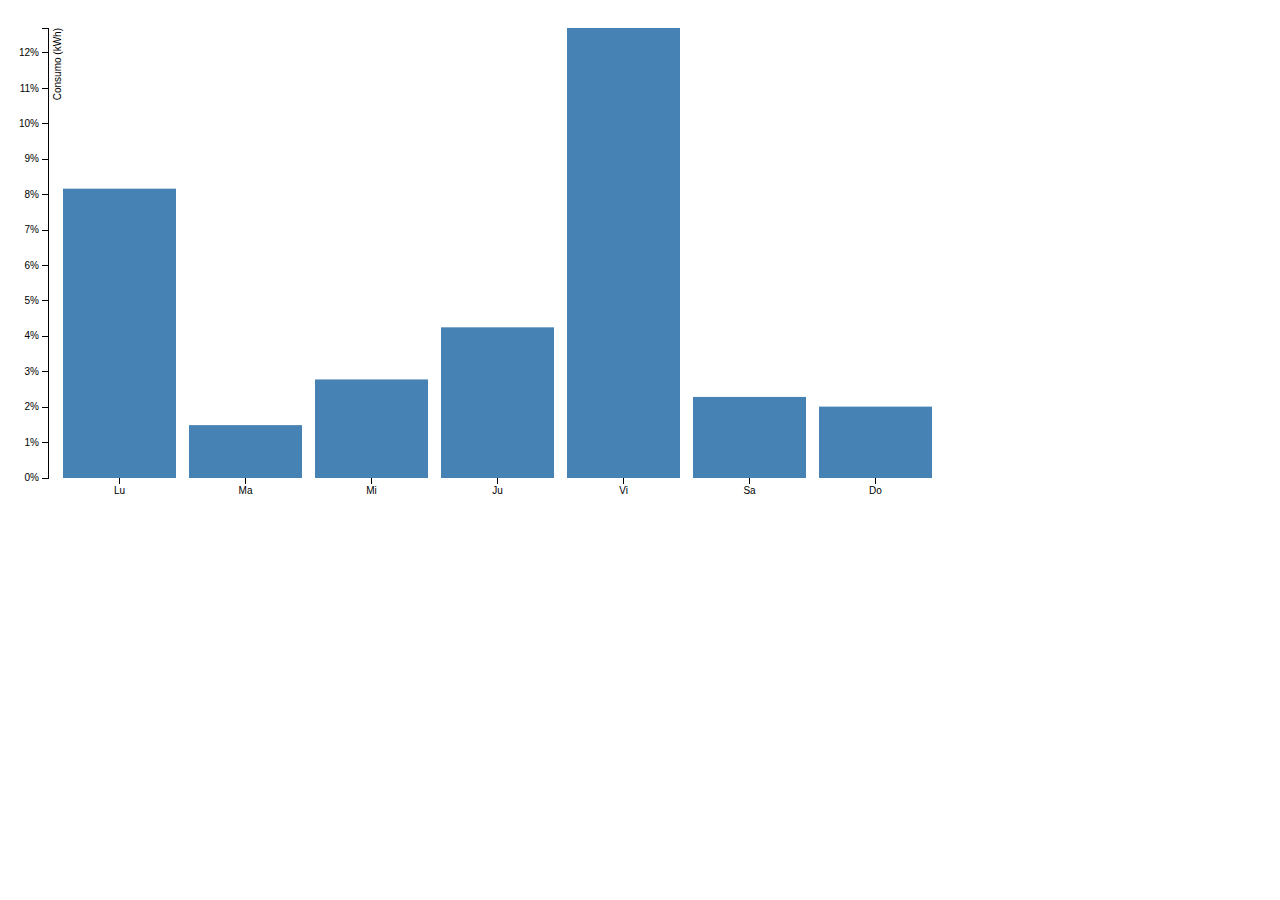
<file: web/static/barchart.html>
<!DOCTYPE html>
<meta charset="utf-8">
<style>

.bar {
  fill: steelblue;
}

.bar:hover {
  fill: brown;
}

.axis {
  font: 10px sans-serif;
}

.axis path,
.axis line {
  fill: none;
  stroke: #000;
  shape-rendering: crispEdges;
}

.x.axis path {
  display: none;
}

</style>

<body>
<script src="d3.min.js"></script>
<script>

var margin = {top: 20, right: 20, bottom: 30, left: 40},
    width = 960 - margin.left - margin.right,
    height = 500 - margin.top - margin.bottom;

var x = d3.scale.ordinal()
    .rangeRoundBands([0, width], .1);

var y = d3.scale.linear()
    .range([height, 0]);

var xAxis = d3.svg.axis()
    .scale(x)
    .orient("bottom");

var yAxis = d3.svg.axis()
    .scale(y)
    .orient("left")
    .ticks(10, "%");

var svg = d3.select("body").append("svg")
    .attr("width", width + margin.left + margin.right)
    .attr("height", height + margin.top + margin.bottom)
  .append("g")
    .attr("transform", "translate(" + margin.left + "," + margin.top + ")");

d3.tsv("data.tsv", type, function(error, data) {
  if (error) throw error;

  x.domain(data.map(function(d) { return d.letter; }));
  y.domain([0, d3.max(data, function(d) { return d.frequency; })]);

  svg.append("g")
      .attr("class", "x axis")
      .attr("transform", "translate(0," + height + ")")
      .call(xAxis);

  svg.append("g")
      .attr("class", "y axis")
      .call(yAxis)
    .append("text")
      .attr("transform", "rotate(-90)")
      .attr("y", 6)
      .attr("dy", ".71em")
      .style("text-anchor", "end")
      .text("Consumo (kWh)");

  svg.selectAll(".bar")
      .data(data)
    .enter().append("rect")
      .attr("class", "bar")
      .attr("x", function(d) { return x(d.letter); })
      .attr("width", x.rangeBand())
      .attr("y", function(d) { return y(d.frequency); })
      .attr("height", function(d) { return height - y(d.frequency); });
});

function type(d) {
  d.frequency = +d.frequency;
  return d;
}

</script>
</file>
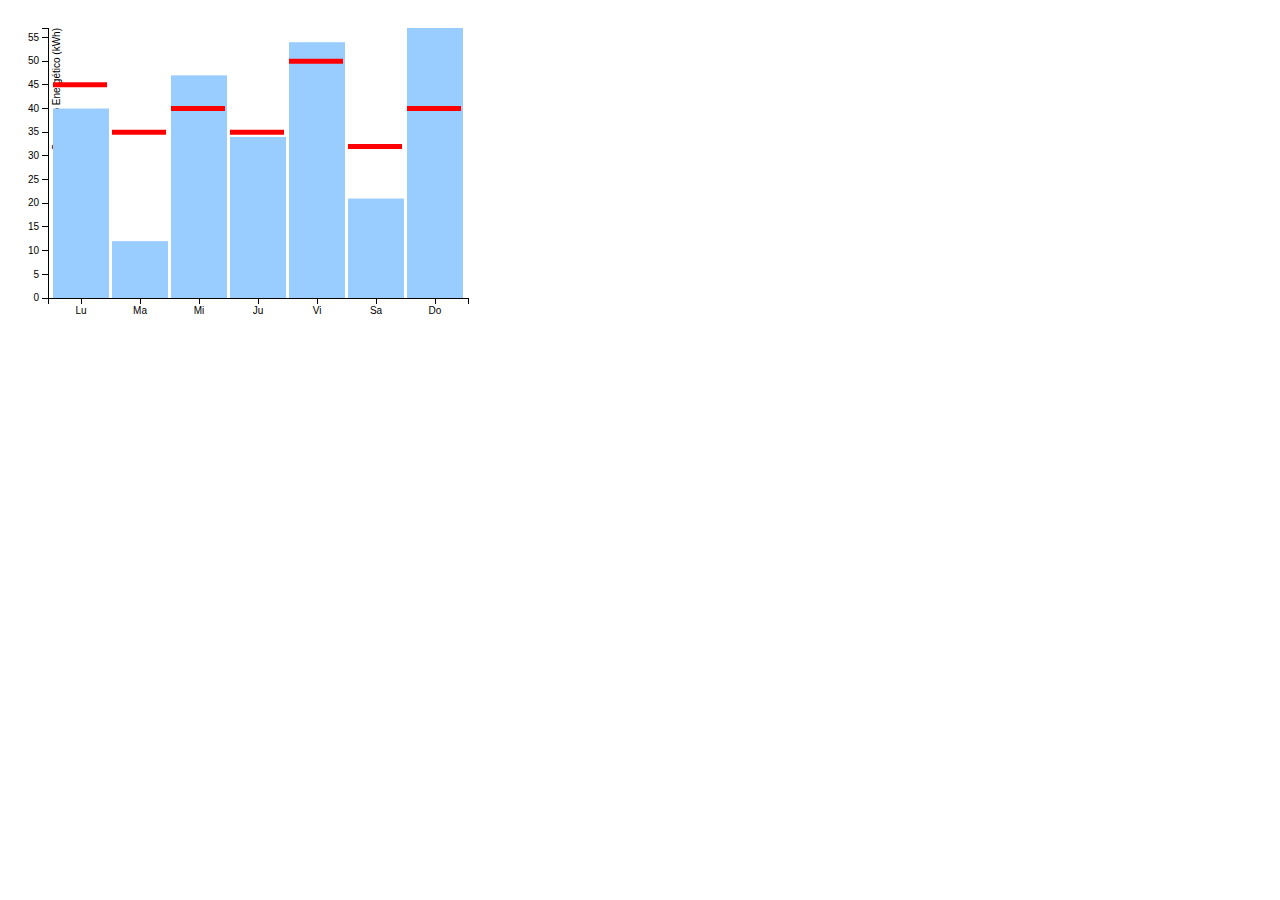
<file: web/static/barchart_json.html>
<!DOCTYPE html>
<meta charset="utf-8">

<head>
  <style>

  .bar{
    fill: #99ccff;
  }

  .bar:hover{
    fill: brown;
  }

  .axis {
    font: 10px sans-serif;
  }

  .axis path,
  .axis line {
    fill: none;
    stroke: #000;
    shape-rendering: crispEdges;
  }

  .dot { 
    stroke: #000; 
  }

    .lineline { 
    stroke: #ff0000;
    stroke-width: 5px; 
  }

  </style>
</head>

<body>
  
<script src="d3.min.js"></script>

<script>
// set the dimensions of the canvas
var margin = {top: 20, right: 20, bottom: 30, left: 40},
    width = 480 - margin.left - margin.right,
    height = 320 - margin.top - margin.bottom;

// set the ranges
var x = d3.scale.ordinal().rangeRoundBands([0, width], .05);
var y = d3.scale.linear().range([height, 0]);

// define the axis
var xAxis = d3.svg.axis()
    .scale(x)
    .orient("bottom")


var yAxis = d3.svg.axis()
    .scale(y)
    .orient("left")
    .ticks(10);


// add a line variable
var valueline = d3.svg.line()
    .x(function(d) { return x(d.Day);})
    .y(function(d) { return y(d.EnergyPast);});


// add the SVG element
var svg = d3.select("body").append("svg")
    .attr("width", width + margin.left + margin.right)
    .attr("height", height + margin.top + margin.bottom)
  .append("g")
    .attr("transform", 
          "translate(" + margin.left + "," + margin.top + ")");


// load the data
d3.json("bars.json", function(error, data) {

    data.forEach(function(d) {
        d.Day = d.Day;
        d.EnergyCurrent = +d.EnergyCurrent;
        d.EnergyPast = +d.EnergyPast;
    });
  
  // scale the range of the data
  x.domain(data.map(function(d) { return d.Day; }));
  y.domain([0, d3.max(data, function(d) { return d.EnergyCurrent; })]);
  //y.domain([0, d3.max(data, function(d) { return d.EnergyPast; })]);


  // add axis
  svg.append("g")
      .attr("class", "x axis")
      .attr("transform", "translate(0," + height + ")")
      .call(xAxis)
 

  svg.append("g")
      .attr("class", "y axis")
      .call(yAxis)
    .append("text")
      .attr("transform", "rotate(-90)")
      .attr("y", 5)
      .attr("dy", ".71em")
      .style("text-anchor", "end")
      .text("Consumo Energético (kWh)");


  // Add bar chart
  svg.selectAll("bar")
      .data(data)
      .enter().append("rect")
      .attr("class", "bar")
      .attr("x", function(d) { return x(d.Day); })
      .attr("width", x.rangeBand())
      .attr("y", function(d) { return y(d.EnergyCurrent); })
      .attr("height", function(d) { return height - y(d.EnergyCurrent); });

  svg.selectAll(".series")
      .data(data)
    .enter().append("g");



 /* svg.selectAll("dot")
      .data(data)  // using the values in the ydata array
      .enter().append("circle")
      .attr("class","dot")  // create a new circle for each value
      .attr("r",5)
      .attr("cx", function(d) { return x(d.Day); } ) //set x
      .attr("width", x.rangeBand())
      .attr("cy", function(d) { return  y(d.EnergyPast);} ) //set y
      .attr("height", function(d) { return height - y(d.EnergyPast); });
*/

      //svg.selectAll(".series")
     //.data(data)
    //.enter().append("g");

 svg.selectAll("lineline")          // attach a line
    .data(data)
    .enter().append("line")
    .attr("class","lineline")
    .attr("x1", function(d) { return x(d.Day); })     // x position of the first end of the line
    .attr("y1", function(d) { return  y(d.EnergyPast);} )      // y position of the first end of the line
    .attr("x2", function(d) { return x(d.Day) + 54; } )     // x position of the second end of the line
    .attr("y2", function(d) { return  y(d.EnergyPast);} );

    console.debug(x(d.Day))    // y position of the second end of the line







});

</script>

</body>
</file>
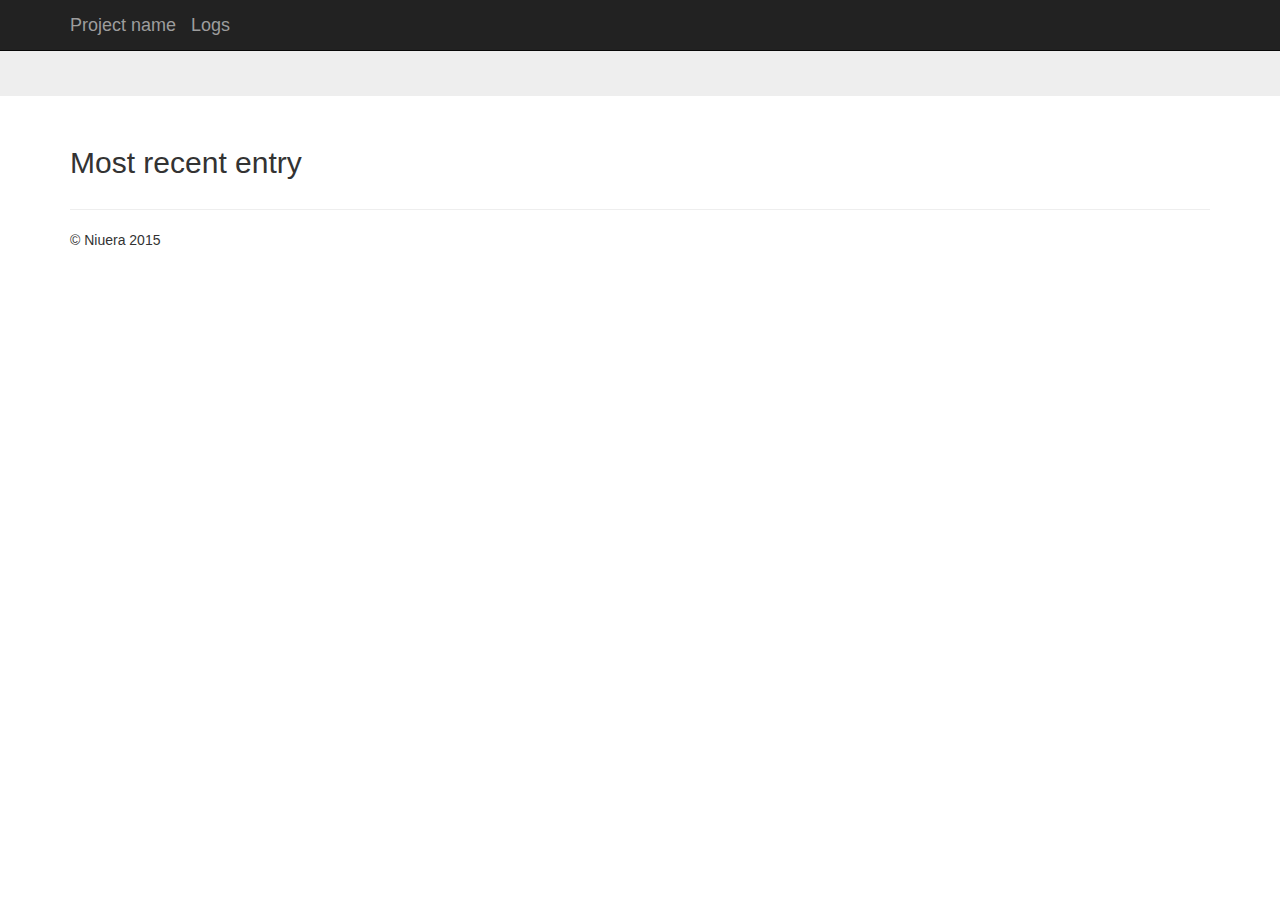
<file: web/static/logs.html>
<!DOCTYPE html>
<html lang="en">
  <head>
    <meta charset="utf-8">
    <meta http-equiv="X-UA-Compatible" content="IE=edge">
    <meta name="viewport" content="width=device-width, initial-scale=1">
    <!-- The above 3 meta tags *must* come first in the head; any other head content must come *after* these tags -->
    <title>Bootstrap 101 Template</title>

    <!-- Bootstrap -->
    <link href="css/bootstrap.min.css" rel="stylesheet">

    <!-- HTML5 shim and Respond.js for IE8 support of HTML5 elements and media queries -->
    <!-- WARNING: Respond.js doesn't work if you view the page via file:// -->
    <!--[if lt IE 9]>
      <script src="https://oss.maxcdn.com/html5shiv/3.7.2/html5shiv.min.js"></script>
      <script src="https://oss.maxcdn.com/respond/1.4.2/respond.min.js"></script>
    <![endif]-->
  </head>
  <body>
        <nav class="navbar navbar-inverse navbar-fixed-top">
      <div class="container">
        <div class="navbar-header">
          <button type="button" class="navbar-toggle collapsed" data-toggle="collapse" data-target="#navbar" aria-expanded="false" aria-controls="navbar">
            <span class="sr-only">Toggle navigation</span>
            <span class="icon-bar"></span>
            <span class="icon-bar"></span>
            <span class="icon-bar"></span>
          </button>
          <a class="navbar-brand" href="#">Project name</a>
          <a class="navbar-brand" href="logs.html">Logs</a>
        </div>
        <div id="navbar" class="navbar-collapse collapse">
        </div><!--/.navbar-collapse -->
      </div>
    </nav>

    <!-- Main jumbotron for a primary marketing message or call to action -->
    <div class="jumbotron">
      <!--<div class="container">
        <h1>Flexbox</h1>
      </div>-->
    </div>

    <div class="container">
      <!-- Example row of columns -->
      <div class="row">
        <div class="col-md-12">
          <h2>Most recent entry</h2>
          <div id="ambient"></div>
          <div id="inside"></div>
          <div id="switch"></div>
          <div id="mfi"></div>
          <div id="zwave"></div>
       </div>
      </div>

      <hr>

      <footer>
        <p>© Niuera 2015</p>
      </footer>
    </div> <!-- /container -->

    <!-- jQuery (necessary for Bootstrap's JavaScript plugins) -->
    <script src="js/jquery.min.js"></script>
    <!-- Include all compiled plugins (below), or include individual files as needed -->
    <script src="js/bootstrap.min.js"></script>
    <script src="js/flexbox.js"></script>
  </body>
</html>
</file>
